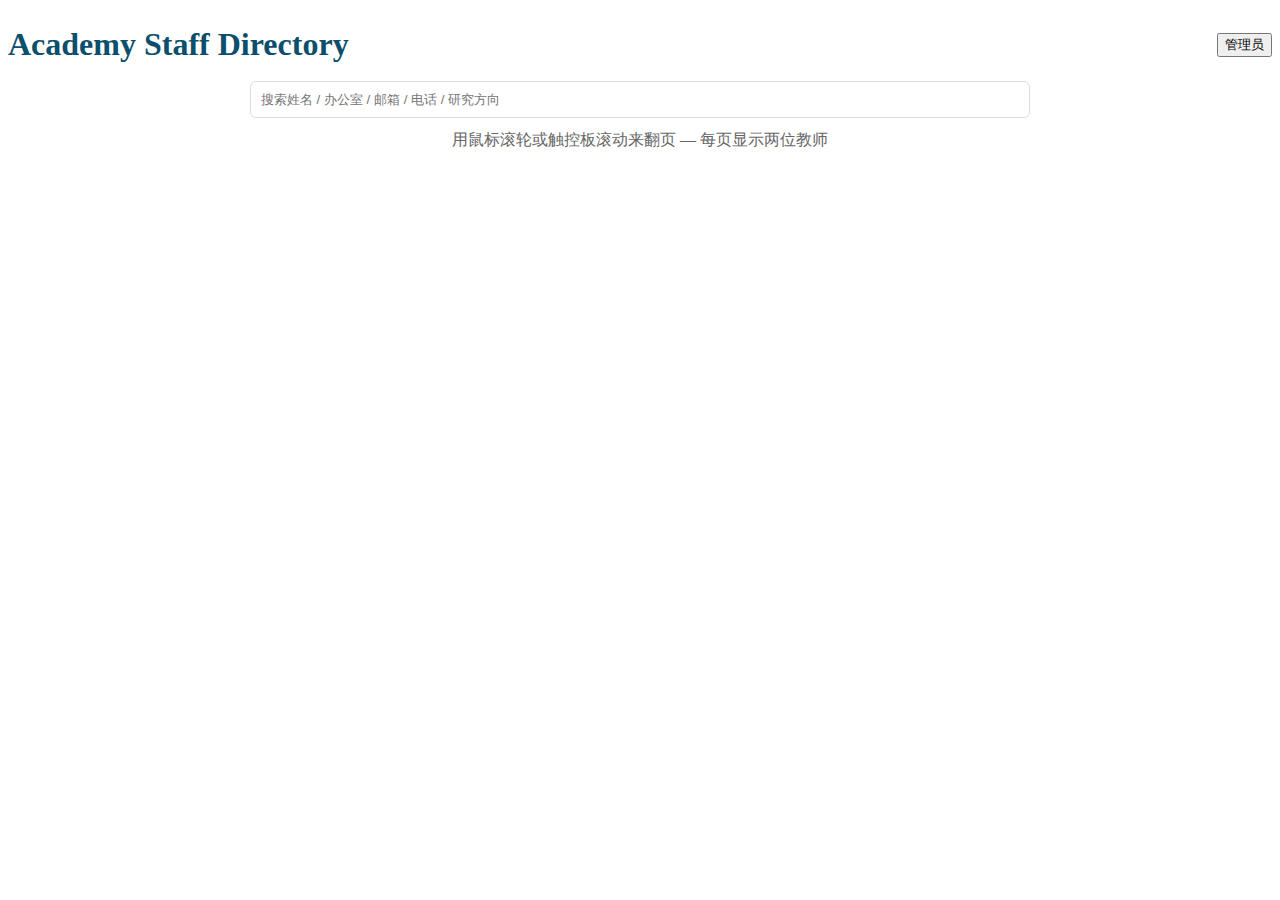
<file: index.html>
<!doctype html>
<html lang="zh">
<head>
  <meta charset="utf-8" />
  <meta name="viewport" content="width=device-width,initial-scale=1" />
  <title>Academy Staff Directory</title>
  <link rel="stylesheet" href="css/style.css">
  <style>
    /* 如果你还没把 style.css 放好，可以把关键样式放在这里作临时备用（可删除） */
    /* minimal fallback to avoid totally broken look */
    .site-header { display:flex; justify-content:space-between; align-items:center; padding:18px 0; }
    .site-header h1 { margin:0; color:#0b4f6c; }
    .controls { text-align:center; margin-bottom:12px; }
    .controls input { width:60%; padding:10px; border-radius:6px; border:1px solid #ddd; }
    .hint { text-align:center; color:#666; margin-top:8px; }
  </style>
</head>
<body>
  <header class="site-header">
    <h1>Academy Staff Directory</h1>
    <div class="header-right">
      <button id="adminBtn" onclick="toggleAdminPanel()">管理员</button>
    </div>
  </header>

  <main class="main">
    <section class="controls">
      <input id="searchInput" type="text" placeholder="搜索姓名 / 办公室 / 邮箱 / 电话 / 研究方向" oninput="searchStaff()" />
    </section>

    <!-- 滚动容器：每个 .page 显示两位教师（由 js 渲染） -->
    <section id="scrollContainer" class="scroll-container" aria-live="polite"></section>

    <div class="hint">用鼠标滚轮或触控板滚动来翻页 — 每页显示两位教师</div>
  </main>

  <!-- 管理面板（默认隐藏） -->
  <aside id="adminPanel" class="admin-panel" style="display:none;">
    <h2>管理员面板</h2>

    <div>
      <label>用户名： <input id="adminUser" type="text" placeholder="admin"></label><br><br>
      <label>密码： <input id="adminPass" type="password" placeholder="password"></label><br><br>
      <button onclick="adminLogin()">登录</button>
    </div>

    <hr>

    <div id="adminActions" style="display:none;">
      <p>上传新的 Excel（站点会用此文件更新显示，浏览器内生效）：</p>
      <input type="file" id="uploadExcel" accept=".xlsx,.xls" />
      <button onclick="uploadExcel()">上传并应用（仅在当前浏览器生效）</button>

      <p style="margin-top:12px;"><strong>可选：提交到 GitHub（需 PAT）</strong></p>
      <p class="note">为安全考虑，生产环境不要在浏览器直接输入 Token。推荐使用 GitHub Action 或后端替代。</p>

      <!-- 可按需加入 GitHub 上传字段（脚本中未启用上传函数时可留空） -->
      <div style="margin-top:8px;">
        <label>GitHub Token: <input id="ghToken" type="password" placeholder="ghp_xxx..."></label><br>
        <label>Repo (owner/repo): <input id="ghRepo" type="text" placeholder="youruser/yourrepo"></label><br>
        <label>目标路径 (例如 staff.xlsx): <input id="ghPath" type="text" value="staff.xlsx"></label><br>
        <!-- 如果你需要，我可以提供 uploadToGithub() 的代码 -->
      </div>
    </div>

    <div style="margin-top:12px;">
      <button onclick="toggleAdminPanel()">关闭</button>
    </div>
  </aside>

  <!-- 海报模态（canvas） -->
  <div id="posterModal" class="modal" style="display:none;">
    <div class="modal-body">
      <h3>生成海报预览</h3>
      <canvas id="posterCanvas" width="1200" height="1600" aria-label="海报预览"></canvas>
      <div class="modal-actions">
        <button onclick="downloadPoster()">下载 PNG</button>
        <button onclick="closePoster()">关闭</button>
      </div>
    </div>
  </div>

  <!-- 友好提示：如果 JS 未加载，提示用户 -->
  <noscript>
    <p style="color:#b33; text-align:center; margin-top:20px;">
      本站需要启用 JavaScript 才能正常工作。请启用 JavaScript 或联系管理员获取离线目录。
    </p>
  </noscript>

  <!-- SheetJS（用于解析 Excel） -->
  <script src="https://cdn.sheetjs.com/xlsx-latest/package/dist/xlsx.full.min.js"></script>
  <!-- 你的 main.js（用户已要求完整 main.js） -->
  <script src="js/main.js"></script>
</body>
</html>
</file>
<file: css/style.css>

</file>
